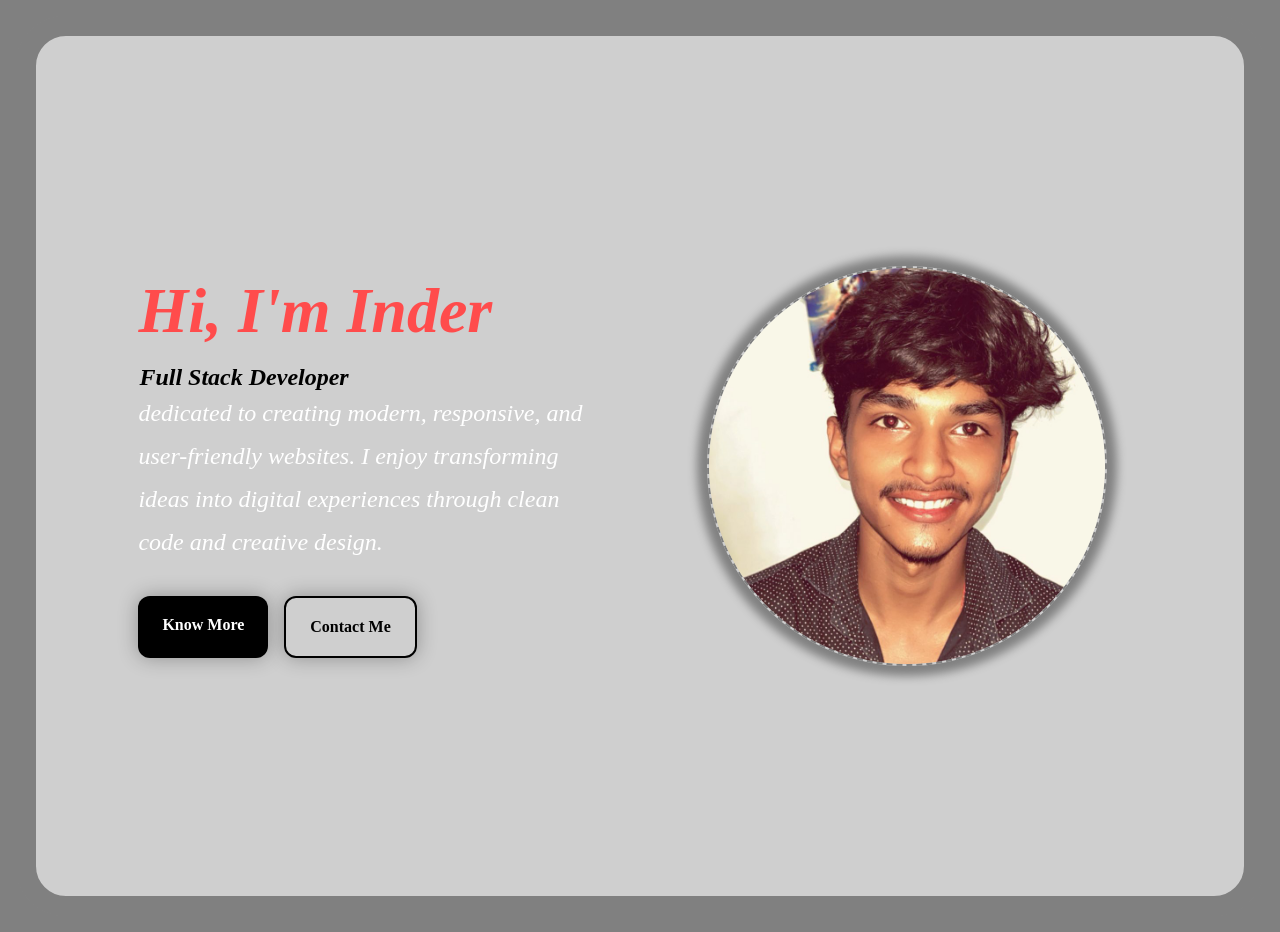
<file: index.html>
<body>
    <link rel="stylesheet" href="style.css">
    
</body>
<section class="hero">
  <div class="hero-content">

    <h1 id="hero-text">Hi, I'm Inder</h1>
    <h2>Full Stack Developer</h2>
    <p>
      dedicated to creating modern, responsive, and user-friendly
                websites. I enjoy transforming ideas into digital experiences
            through clean code and creative design.
    </p>

    <div class="hero-buttons">
      <a href="home.html" class="btn primary">Know More</a>
      <a href="https://wa.me/919873047101?text=Hi%20Inderr,%20I%20want%20to%20know%20more%20about%20your%20services%20From%20Portfoilo."
      target="_blank" class="btn secondary">
      Contact Me</a>
    </div>
  </div>

  <div class="hero-image">
    <img src="Hero-image2.jpg" alt="Profile Image">
  </div>
</section>
</file>
<file: style.css>
* {
  margin: 0;
  padding: 0;
  box-sizing: border-box;

}
body{

    background-color: gray;
}
.hero {
  min-height: 100vh;
  display: flex;
  align-items: center;
  justify-content: space-between;
  gap: 4rem;
  margin: 1em;
    background-color: rgba(255, 255, 255, 0.623);
  padding: 2rem 8%;

  border: 20px solid gray;
    flex-wrap: wrap;
  border-radius: 50px;

  
}

.hero-content {
  flex: 1;
}

.hero-content h1 {
  font-size: clamp(2.5rem, 5vw, 4.5rem);
  margin-bottom: 1rem;
}

.hero-content p {
  font-size: 1.1rem;
  line-height: 1.8;
  max-width: 600px;
  margin-bottom: 2rem;
  color: white;
  font-style: oblique;
}

.hero-buttons {
  display: flex;
  gap: 1rem;
  flex-wrap: wrap;
}

.btn {
  text-decoration: none;
  padding: 20px 24px;
  border-radius: 12px;
  font-weight: 600;
  gap: 30px;

}

.primary {
  background: black;
  color: white;
  box-shadow: 0 0 20px rgba(0,0,0,0.3);

}

.primary:hover {


    color: white;
    border: 2px solid black;
    transform: translateY(-10px);
}

.secondary {
    box-shadow: 0 0 20px rgba(0,0,0,0.3);
    border: 2px solid black;
    color: black;
}

.secondary:hover {
    transform: translateY(-10px);
  background: black;
  color: white;
}

.hero-image {
  flex: 1;
  display: flex;
  justify-content: center;

  
}
.hero-image img:hover{
    transform: scale(1.1);
}

.hero-image img {
    box-shadow: 0 0 10px 10px gray;
     animation: float 4s ease-in-out infinite;
  width: 100%;
  max-width: 400px;
  aspect-ratio: 1;
  object-fit: cover;
  border-radius: 50%;

  object-fit: cover;
  object-position: center top;

  border: 2px gray dashed;
}
#hero-text{
    color: rgb(255, 76, 76);
    font-style: oblique;
}
.hero h2{
    font-style: oblique;
    margin: 1px;
}
.hero p{
    font-style:bold;
    font-size: x-large;

    font-style: oblique;
}


@keyframes float {
  50% {
    transform: translateY(-15px);
  }
}

@media (max-width: 768px) {
  .hero {
    flex-direction: column-reverse;
    text-align: center;
    justify-content: center;
  }

  .hero-content p {
    margin-inline: auto;
  }

  .hero-buttons {
    justify-content: center;
  }

  .hero-image img {
    max-width: 280px;
  }
}













/* Home content */

.home{}










/* NavBAr */
.nav-bar{
  border: gainsboro solid 5px;
  border-radius: 15px;
  padding: 1rem;
  margin: 10px;
  display: flex;
  background-color:rgba(255, 255, 255, 0.308);
  

    
}

.nav-links{
    align-content: center;
    margin-left: auto;
    min-width: auto;
    
    justify-content: space-between;
    align-items: center;
    padding: 1rem 2rem;
    
    display: flex;
    
    
    gap: 10px;
    
}
.nav-logo{
    
    justify-content: start;
    width: 60px;
    margin: 20px;
}
.nav-logo img{
  height: 80px;
  width: 80px;

}
.nav-logo img{}

.nav-links a{
    color: white;
    font-size: 20px;
    margin-right: 10px;
    padding: 10px;
    font-style: oblique;


    text-decoration: none;
    transition: 0.3s;


}
.nav-links a:hover{
    color: rgb(255, 0, 0);

}










/* Education Box */


.Education-container{
    height:600px;
    margin: 10px;
}

.Education-container h1{
    display: flex;
    justify-content: center;
    color: rgb(255, 208, 0);
    font-style: italic;
    font-size: xxx-large;

}
.Education-box{
    border: 5px gainsboro solid;

    margin: 20px;
    border-radius: 15px;
    background-color:rgba(255, 255, 255, 0.308);


    display: grid;
    place-items: center;

}
.Education-box h3{
    color: white;
    margin: 10px;
    text-align: center;

    justify-self: center;
    
    font-size: 20px;
    line-height: 1.8;
    font-style: italic;

    width: 400px;
    display: flex;
    align-items: center;
}
.Education-box h1{
    display: flex;
    justify-content: center;
    color: red;


    font-style: italic;
    font-size: xxx-large;

}

#Edu-img{
  background-color:rgba(255, 255, 255, 0.308);
    border: 3px solid gainsboro;
    height: 250px;
    width: 400px;
    margin: 15px;
    border-radius: 15px;
    margin-bottom: 10px;


    justify-content: center;
}
#Edu-img:hover{
  transform: scale(1.1);

}
#Edu-img img{
  height: 100%;
  width: 100%;
  object-fit: fill;
  border-radius: 5px;
}




/* Skill Box */
.skill-container{
    margin: 20px;







}

.skill-container h1{
    color: rgb(255, 208, 0);
    font-style: italic;
    font-size: xxx-large;
    display: flex;
    justify-content: center;


    
}




.skill-frontend{

    border: 5px gainsboro solid;
    border-radius: 10px;
    background-color:rgba(255, 255, 255, 0.308);

    margin: 10px; 

    display: grid;
    grid-template-columns:1fr 1fr 1fr;
}

.frontend-box,
.Backend-box,
.Programming-box{
    border: 1px gainsboro dotted;
    height: 600px; 
    margin: 10px;

}

.frontend-box{
    display: grid;
    place-items: center;

}
.frontend-box h2{
  color: white;
  font-style: oblique;
}
.frontend-box h3{
  color: white;
  font-style: oblique;
}
.frontend-box img{
  height: 100px;
  border-bottom: 3px solid gainsboro;
  border-radius: 10px;
}



.Backend-box{
    display: grid;
    place-items: center;

}
.Backend-box h2{
  color: white;
  font-style:oblique;

}

.Backend-box h3{
  color: white;
  font-style: oblique;

}

.Backend-box img{
  height: 100px;
  border-bottom: 3px solid gainsboro;
  border-radius: 10px;
}


.Programming-box{
    display: grid;
    place-items: center;
}
.Programming-box h2{
  color: white;
  font-style: oblique;

}
.Programming-box h3{
  color: white;
  font-style: oblique;
}
.Programming-box img{
  height: 100px;
  border-bottom: 3px solid gainsboro;
  border-radius: 10px;
}

.frontend-box h2:hover,
.Backend-box h2:hover,
.Programming-box h2:hover{
  color: red;
  cursor: pointer;



}



.frontend-box:hover,
.Backend-box:hover,
.Programming-box:hover{
  transform: scale(1.1);
  border: 5px solid gainsboro;
  border-radius: 5px;
  box-shadow: 0 0  20px;
  cursor: pointer;
}



.frontend-box img:hover,
.Backend-box img:hover,
.Programming-box img:hover{
  transform: scale(1.1);
  cursor: pointer;
}



/* Works */

.Work-container{
  display: grid;
  margin: 10px;

}

.Work-container h1{
  display: flex;
  justify-content: center;
  color: rgb(255, 208, 0);
  font-style: italic;
  font-size: xxx-large;
  font-style: oblique;
  margin: 10px;
}


.work-container-box{
  margin: 10px;
  border: 5px gainsboro solid;
  border-radius: 5px;
  background-color:rgba(255, 255, 255, 0.158);

  display: flex;
  /* display: grid;
  grid-template-columns: 1fr 1fr; */
  align-items: center;
  gap: 20px;
  
}
.project-img{
  border: 2px gainsboro dotted;
  height: 250px;
  width: 250px;
  margin: 10px;
  margin-left: 40px;
  display: flex;
  justify-content: center;
  align-items: center;

}
.project-img img{
  height: 100%;
  width: 100%;
  object-fit: cover;
}
.project-img:hover{
  transform: scale(1.1);
  border: 5px solid gainsboro;
  border-radius: 10px;
  box-shadow: 0 0 20px ;
}
.project-detials{
  border: 2px dotted gainsboro;
  margin: 10px;
  height: 200px;
 

  width: 700px;

  
  display: flex;

  text-align: center;
  justify-content: center;
}
.project-detials button{
  padding: 10px;
  background-color: greenyellow;

}
.project-detials a{
  text-decoration: none;
  color: white;
  font-style: oblique;
}
.project-detials:hover{
  transform: scale(1.1);
  border: 5px solid gainsboro;
  border-radius: 10px;
  box-shadow: 0 0 20px ;

}

.project-detials p{
  margin: 10px;
  font-style: oblique;
  color: white;
  font-size: 20px;
}


/* Goal */


.mygoal{
  border: 5px solid gainsboro;
  background-color:rgba(255, 255, 255, 0.308);
  display: grid;
  place-items: center;
  margin: 10px;
  border-radius: 10px;
  
}
.mygoal-img{
  border: 2px dotted gainsboro;
  background-color:rgba(255, 255, 255, 0.164);
  border-radius: 10px;
  height: 200px;
  width: 200px;margin: 10px;
  display: flex;
  justify-content: center;
  align-items: center;


}
.mygoal-img img{
  height: 100%;
  width: 100%;
}
.mygoal-img:hover{
  transform: scale(1.1);
  border: 5px solid gainsboro;
  cursor: pointer;
}
.mygoal h1{
  justify-content: center;
  display: flex;
  color: rgb(255, 208, 0);
  font-style: italic;
  font-size: xxx-large;
  font-style: oblique;
  margin: 10px;

}
.mygoal p{
  color: white;
  display: flex;
  font-style: oblique;
  margin: 10px;
  text-align: center;
  font-size: 20px;
}
.mygoal p:hover{

  transform: scale(1.1);
}


/* Footer */
.footer{
  border: 5px solid gainsboro;
  border-radius: 10px;
  display: grid;
  margin: 10px;
  background-color:rgba(255, 255, 255, 0.308);


}
.footer h1{
  color: rgb(255, 208, 0);
  font-style: italic;
  font-size: xxx-large;
  display: flex;
  justify-content: center;
  font-style: oblique;
  margin: 10px;


}
.footer p{
  color: white;
  display: flex;
  justify-content: center;
  font-style: oblique;
  font-size: 20px;
  margin: 5px;
}
.social-links{
  
  display: flex;
  justify-content: center;
  gap: 20px;
}
.social-links{


}
.links-github{
  height: 50px;
  width: 50px;
  margin: 10px;
  
  
}
.social-links img{
  height: 100%;
  width: 100%;
  object-fit: cover;
}
.links-linkden {
  
  margin: 10px;
  width: 50px;
  height: 50px;

}
.social-links img:hover{
  transform: scale(1.1);
  box-shadow: 0 0 20px;
  border: 2px solid gainsboro;
  border-radius: 5px;
  cursor: pointer;
}
</file>
